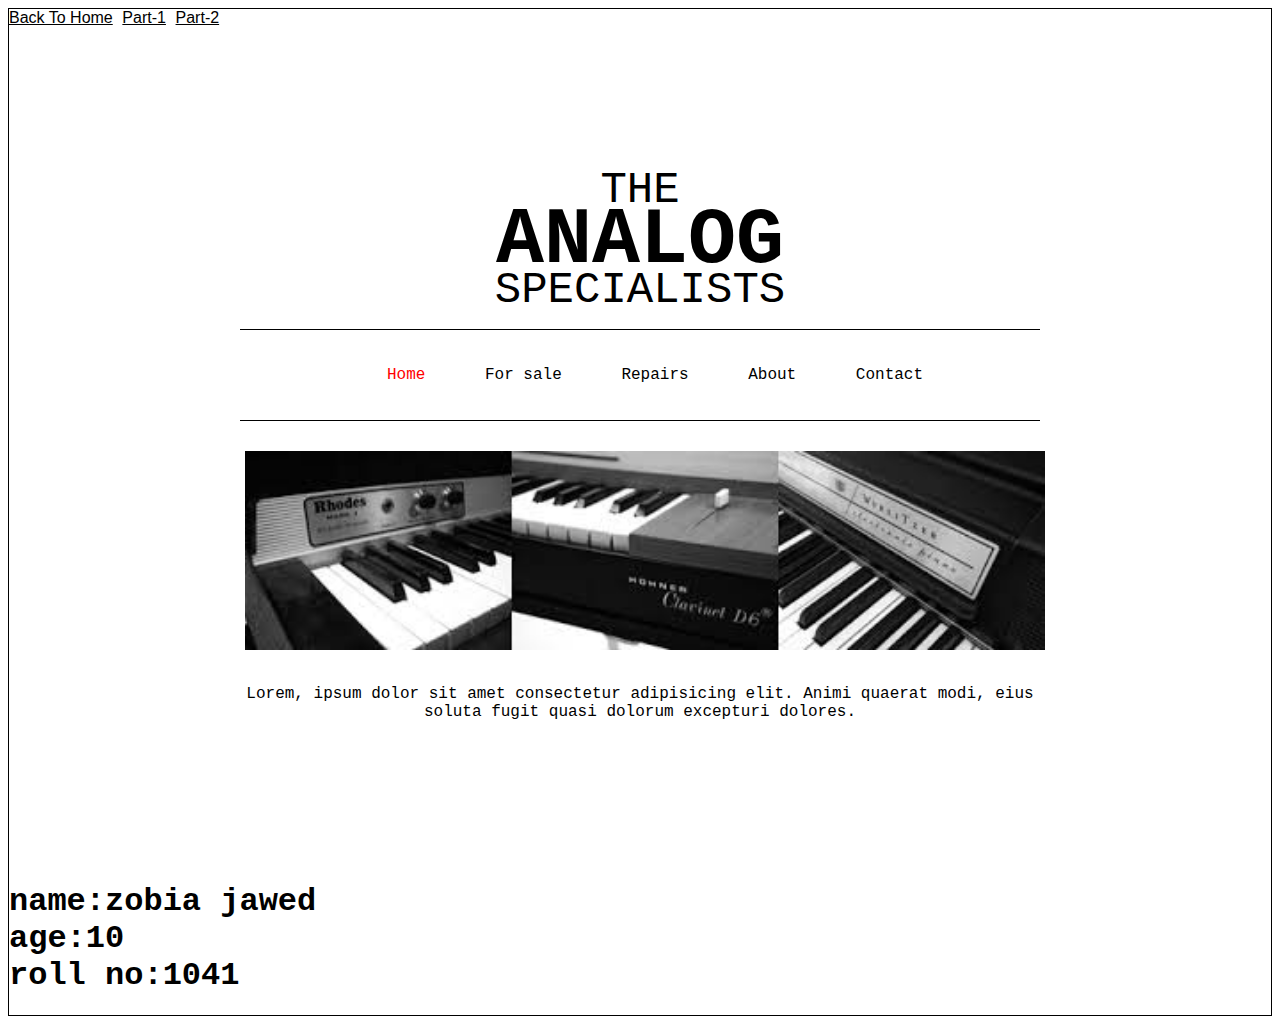
<file: index.html>
<!DOCTYPE html>
<html>
<head>
    <meta charset='utf-8'>
    <meta http-equiv='X-UA-Compatible' content='IE=edge'>
    <title>CSS-Assignment-3</title>
    <meta name='viewport' content='width=device-width, initial-scale=1.0'>
    <link rel="stylesheet" href="style.css">
</head>
<body style="border: 1px solid black;">
    <a href="background.html" style="color: black; font-family: 'Segoe UI', Tahoma, Geneva, Verdana, sans-serif;">Back To Home</a>
    <a href="index.html" style="color: black; font-family: 'Segoe UI', Tahoma, Geneva, Verdana, sans-serif;">Part-1</a>
    <a href="index1.html" style="color: black; font-family: 'Segoe UI', Tahoma, Geneva, Verdana, sans-serif;">Part-2</a>
    <div class="section">
        <div class="heading">
            <h1>
                <span>THE</span><br>
                <span>ANALOG</span> <br>
                <span>SPECIALISTS</span>
            </h1>
        </div>
        <div class="navbar">
<ul>
<li style="color: red;">Home</li>
<li>For sale</li>
<li>Repairs</li>
<li>About</li>
<li>Contact</li>
            </ul>
        </div>
        <div class="images">
            <img src="piano.jpeg" class="margin-r">
        </div>
        <div class="paragraph">
            <p>Lorem, ipsum dolor sit amet consectetur adipisicing elit. Animi quaerat modi, eius soluta fugit quasi dolorum excepturi dolores.</p>
        </div>
        </div>
    </div>
    <h1>name:zobia jawed<br>
    age:10<br>
roll no:1041<br></h1>
</body>
</html>
</file>
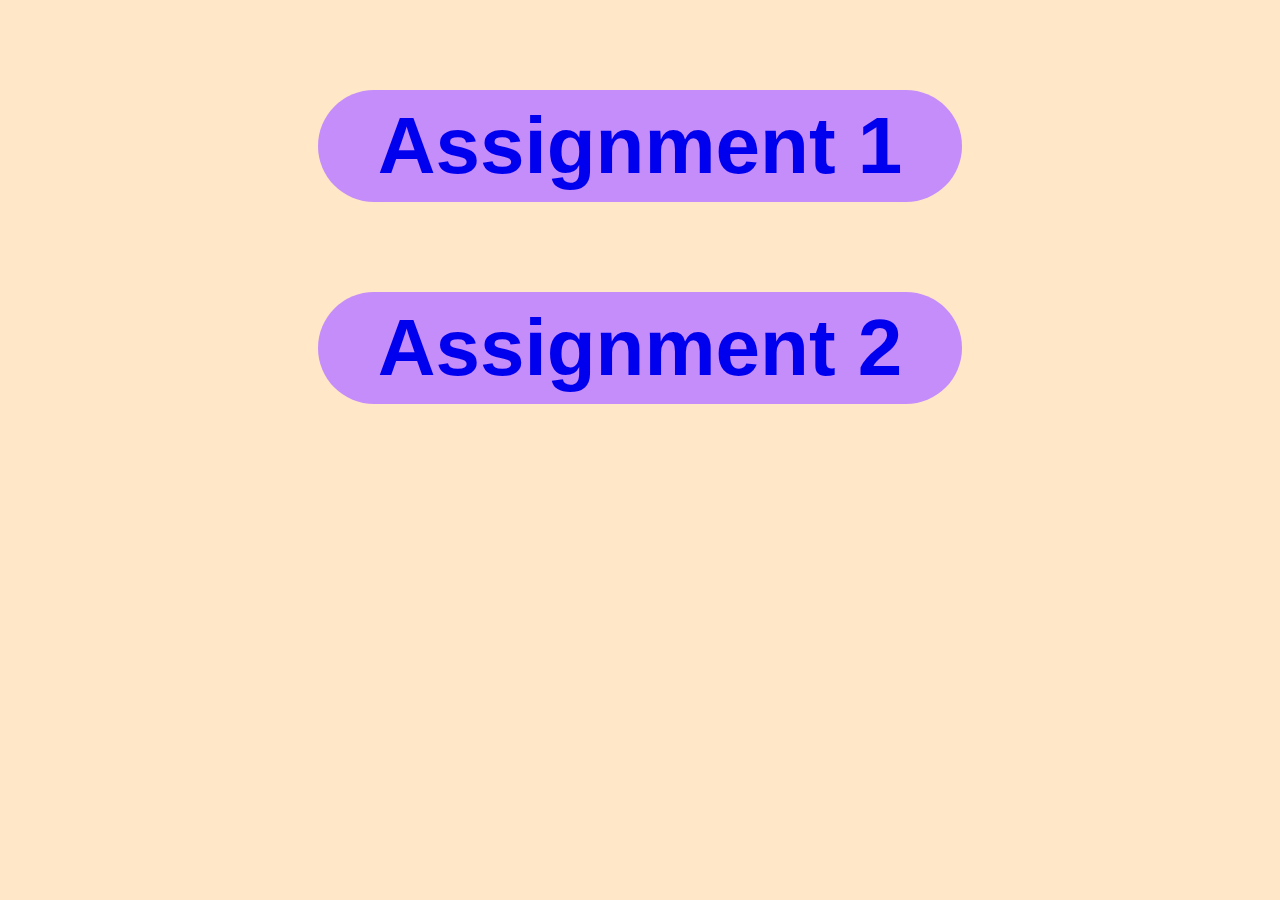
<file: background.html>
<!DOCTYPE html>
<html lang="en">
<head>
    <meta charset="UTF-8">
    <meta name="viewport" content="width=device-width, initial-scale=1.0">
    <title>document</title>
    <style>
        *{
            margin: 0;
            padding: 0;
            box-sizing: border-box;
        }
        body{
            background-color:rgb(255, 231, 200);
        }
        a{
            text-decoration: none;
            font-size: 80px;
            font-weight: 900;
            font-family: Arial, Helvetica, sans-serif; 
            background: rgb(255, 255, 255) (to right, )

            -webkit-text-fill-color: transparent; 
            -webkit-background-clip: text;
            
        }
        button{
            margin-top: 10vh;
            padding: 10px 60px;
            background-color: rgb(197, 141, 250);
            border: none;
            border-radius: 65px;
        }
        button:hover{
            background-color: rgb(252, 252, 200);
            cursor: pointer;            
        }
        a:hover{
            background:(to right #ffffff); 
    
        }
    </style>
</head>
<body>
    <center>
        <button><a href="index.html">Assignment 1</a></button>
        <br>
        <button><a href="index1.html">Assignment 2</a></button>
    </center>
</body>
</html>
</file>
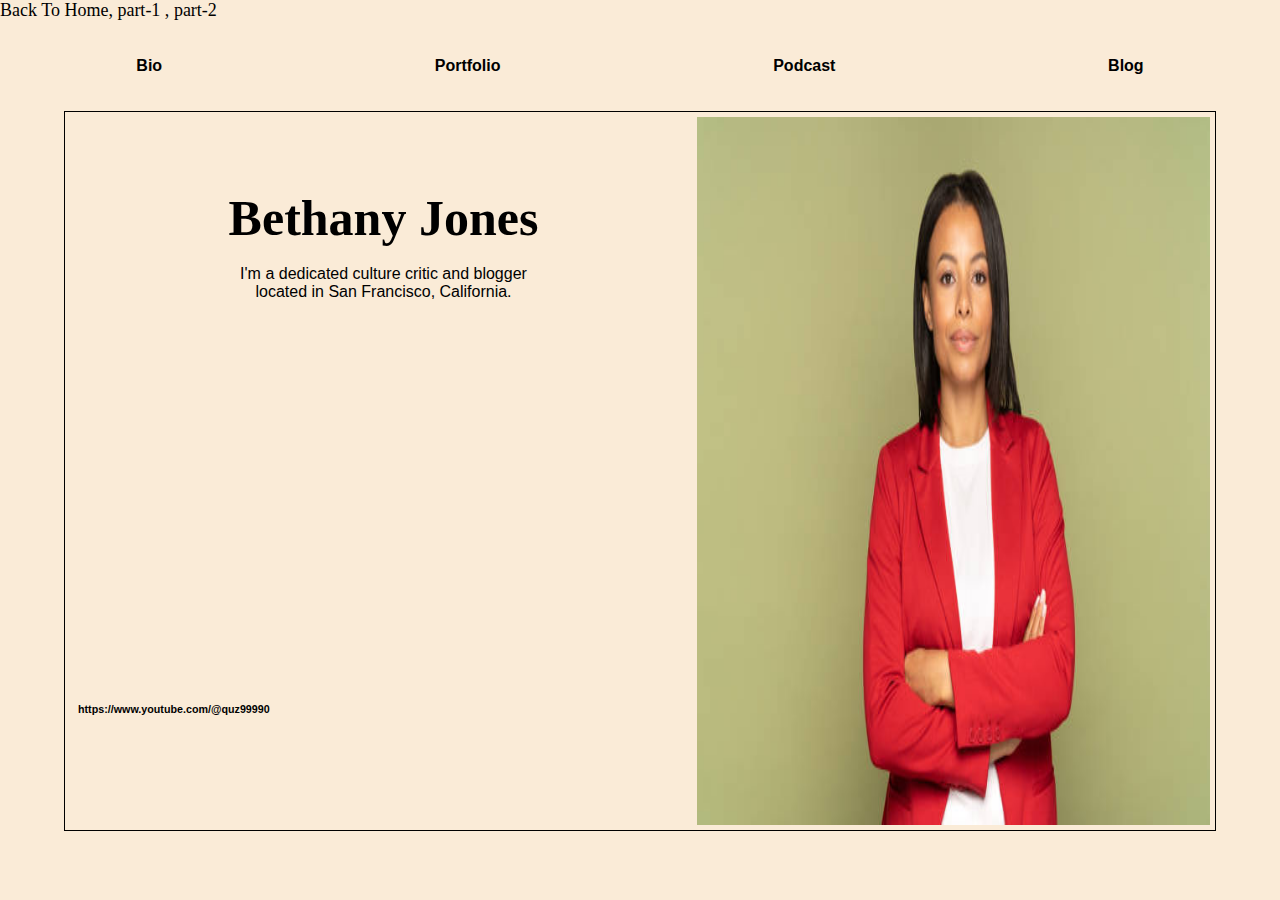
<file: index1.html>
<!DOCTYPE html>
<html lang="en">
  <head>
    <meta charset="UTF-8" />
    <meta name="viewport" content="width=device-width, initial-scale=1.0" />
    <title>css-4</title>
    <link rel="stylesheet" href="style1.css" />
    <link
      rel="stylesheet"
      href="https://cdnjs.cloudflare.com/ajax/libs/font-awesome/6.5.2/css/all.min.css"
      integrity="sha512-SnH5WK+bZxgPHs44uWIX+LLJAJ9/2PkPKZ5QiAj6Ta86w+fsb2TkcmfRyVX3pBnMFcV7oQPJkl9QevSCWr3W6A=="
      crossorigin="anonymous"
      referrerpolicy="no-referrer"/>
  </head>
  <body>
    <a href="background.html">Back To Home, </a>

    <a href="index.html"> part-1 , </a>
    <a href="index1.html"> part-2 </a>
    <center>
      <div class="navbar">
        <div class="div1">Bio</div>
        <div class="div2">Portfolio</div>
        <div class="div3">Podcast</div>
        <div class="div4">Blog</div>
      </div>
      <div class="container">
        <div class="lefts">
          <div class="top1">
            <h1 style="font-family: lucida console;">Bethany Jones</h1>
            <br>
            <p>I'm a dedicated culture critic and blogger <br> 
                located in San Francisco, California.</p>
          </div>
          <div class="bottom2">
            <h6>https://www.youtube.com/@quz99990</h6>
            <br>
            <div class="element">
            <div class="insta"><i class="fa-brands fa-instagram"></i></div>
            <div class="facebook"><i class="fa-brands fa-facebook-f"></i></div>
            <div class="twitter"><i class="fa-brands fa-twitter"></i></div>
            <div class="link"><i class="fa-brands fa-invision"></i></div>
        </div>
          </div>
        </div>
        <div class="rights"><img src="me.jpg" alt="" /></div>
      </div>
    </center>
  </body>
</html>
</file>
<file: style.css>
body {
    font-family: "Courier New", Courier, monospace;
    border: 5px solid gray;
    /* height: 97vh; */
  }
  
  .section {
    width: 800px;
    margin: 0 auto;
    padding: 124px 0;
  }
  
  .heading {
    text-align: center;
    text-transform: uppercase;
    line-height: 0.8;
  }
  
  .heading h1 span:first-child,
  .heading h1 span:last-child {
      font-size: 44px;
      font-weight: 100;
  }
  
  .heading h1 span {
      font-size: 80px;
  } 
  
  .navbar {
      padding: 20px 15px;
      border-top: 1px solid #000;
      border-bottom: 1px solid #000;
  }
  
  .navbar ul {
      width: 100%;
      text-align: center;
  }
  
  .navbar li{
      display: inline-block;
      margin-right: 50px; 
  }
  
  .navbar ul li a{
      font-size: 18px;
      text-decoration: none;
      color: #000;
      transition: all 0.3s;
  }
  
  .images {
      margin: 30px 0;
      text-align: center;


  }
  
  .margin-r {
      margin-right: -10px;
      width: 800px;
      justify-content:center;
  }
  
  .margin-l {
      margin-left: -10px;
  }
  
  .paragraph {
      text-align: center;
  }
</file>
<file: style1.css>
*{
    margin: 0;
    padding: 0;
    box-sizing: border-box;
    font-family: Arial, Helvetica, sans-serif;
}
body{
    width: 100%;
    height: 100%;
    background-color: antiquewhite;
}
.navbar{
    width: 100%;
    height: 10vh;
    font-weight: 700;
    display: flex;
    align-items: center;
    justify-content: center;
    justify-content: space-around;
    background-color: antiquewhite;
}
.container{
    padding: 5px 5px;
    width: 90%;
    height: 80vh;
    display: flex;
    border: 1px solid black;
    overflow: hidden;
}
.lefts{
    width: 55%;
}
h1{
    font-size: 50px;
    font-weight: 800;
}
.top1{
    width: 100%;
    height: 70%;
    padding: 8vh 8vw;
}
.bottom2{
    width: 100%;
    height: 30%;
}
h6{
    margin-top: 10vh;
    text-align: start;
    margin-left: 8px;
}
.element{
    display: flex;
    width: 15%;
    align-items: center;
    margin-right: 83%;
    justify-content: space-between;
    margin-left: 8px;
}
.rights{
    width: 45%;
}
img{
    width: 100%;
    height: 100%;
}
a{
    text-decoration: none;
    font-size: large;
    color: rgb(0, 0, 0);
    font-family: cursive;
}
</file>
